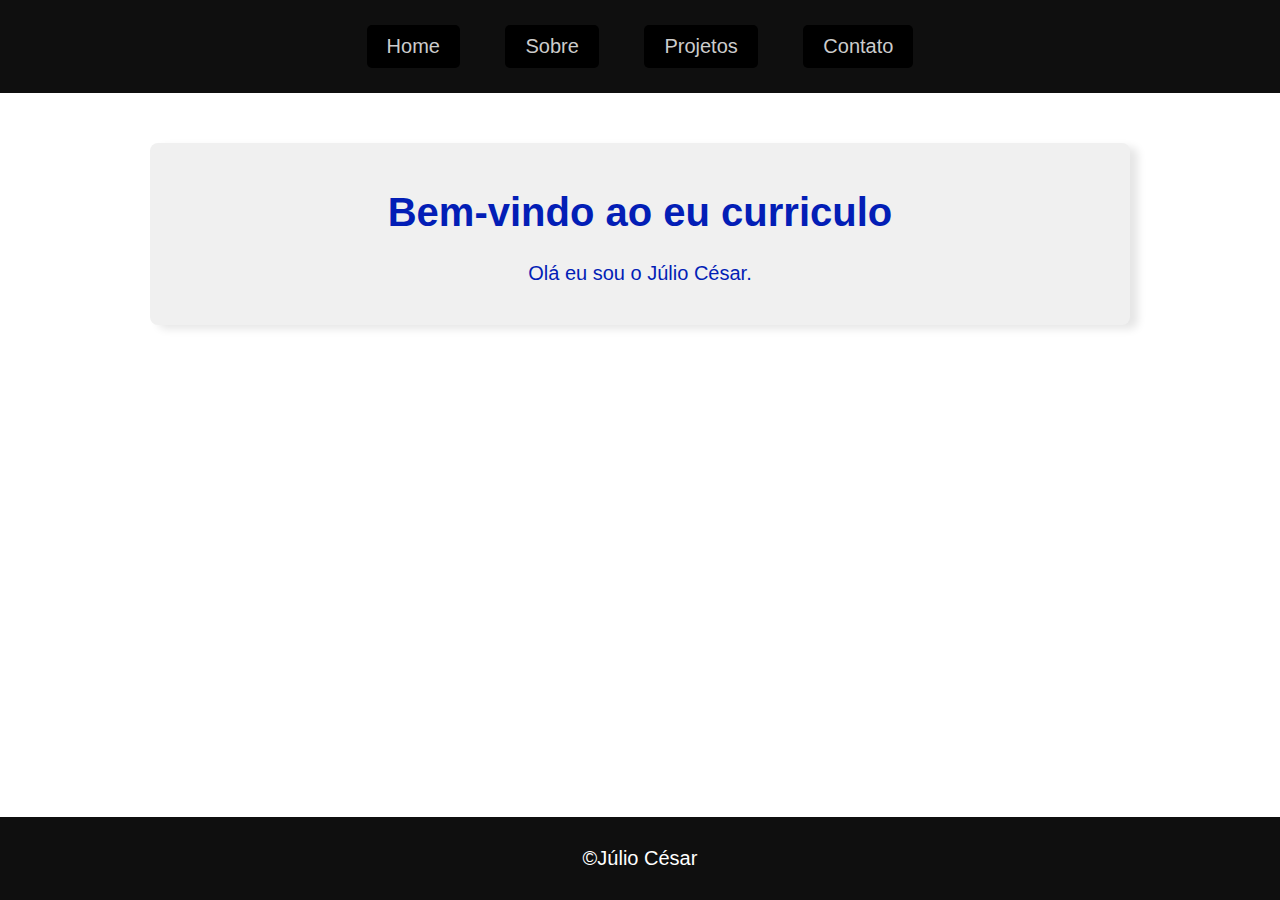
<file: index.html>
<!DOCTYPE html>
<html lang="pt-br">
<head>
    <meta charset="UTF-8">
    <meta name="viewport" content="width=device-width, initial-scale=1.0">
    <title>Curriculo</title>
    <link rel="stylesheet" href="https://cdn.jsdelivr.net/npm/bootstrap-icons@1.11.3/font/bootstrap-icons.min.css">
    <link rel="stylesheet" href="styles.css">
</head>
<body>
    <header>
        <nav>
            <ul>
                <li><a href="index.html">Home</a></li>
                <li><a href="sobre.html">Sobre</a></li>
                <li><a href="projetos.html">Projetos</a></li>
                <li><a href="contatos.html">Contato</a></li>
            </ul>
        </nav>
    </header>
    <main>
        <section id="home" class="container">
            <div class="item">
                <h1>Bem-vindo ao eu curriculo</h1>
                <p>Olá eu sou o Júlio César.</p>
            </div>
      
        </section>
    </main>
    <footer>
        <p>&copy;Júlio César</p>
    </footer>
</body>
</html>
</file>
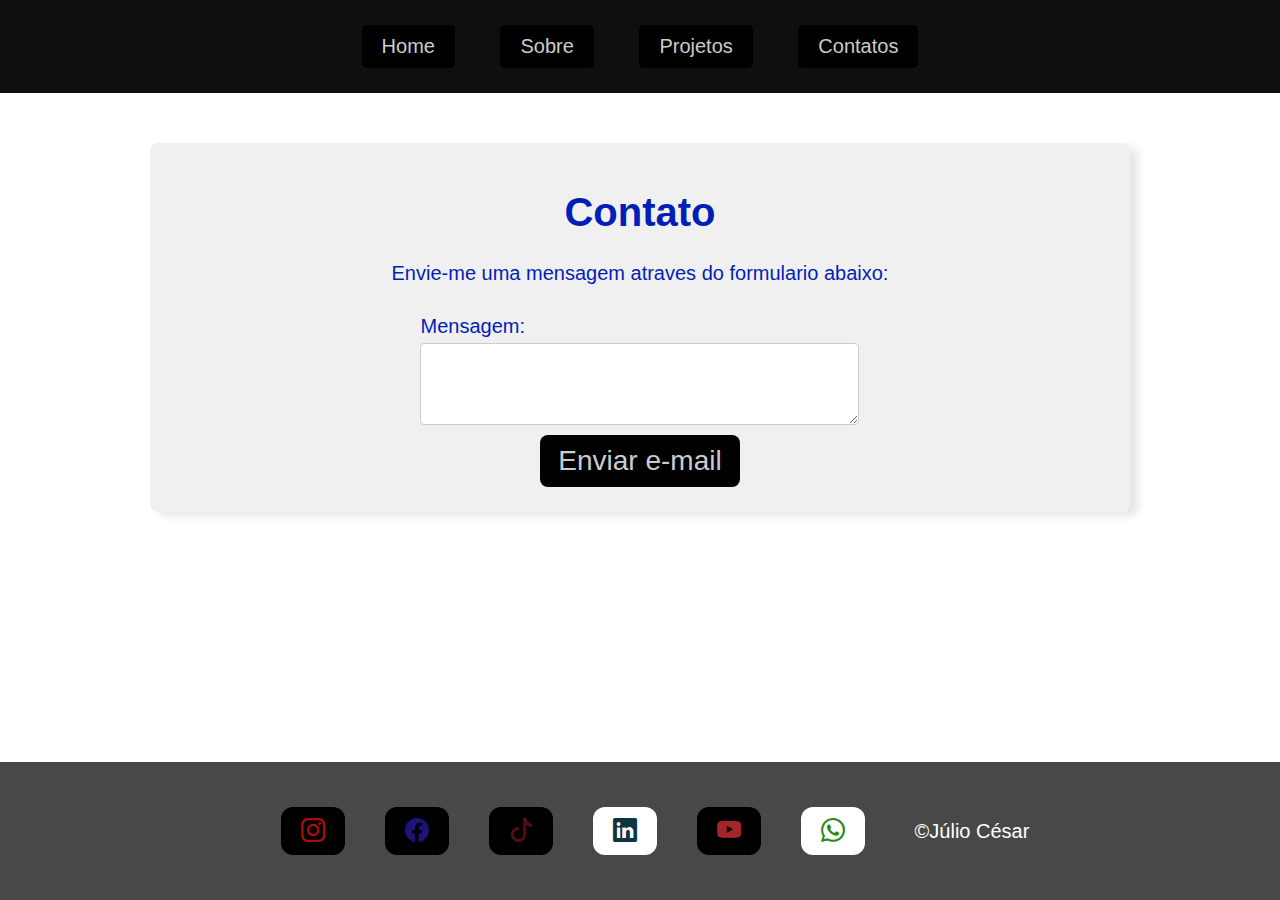
<file: contatos.html>
<!DOCTYPE html>
<html lang="pt-br">

<head>
    <meta charset="UTF-8">
    <meta name="viewport" content="width=device-width, initial-scale=1.0">
    <title>Contatos</title>
    <link rel="stylesheet" href="https://cdn.jsdelivr.net/npm/bootstrap-icons@1.11.3/font/bootstrap-icons.min.css">
    <link rel="stylesheet" href="styles.css">
</head>

<body>
    <header>
        <nav>
            <ul>
                <li><a href="index.html">Home</a></li>
                <li><a href="sobre.html">Sobre</a></li>
                <li><a href="projetos.html">Projetos</a></li>
                <li><a href="contatos.html">Contatos</a></li>
            </ul>
        </nav>
    </header>
    <main>
        <section id="contato" class="contato">
            <div class="item">
                <h1>Contato</h1>
                <p>Envie-me uma mensagem atraves do formulario abaixo:</p>
                <form action="malito:juliocesardossantosj90@gmail.com" method="post" target="_blank">
                    <label for="mensagem">Mensagem:</label>
                    <textarea name="text" id="mensagem" rows="4" cols="50"></textarea>
                    <br>
                    <button type="submit" class="button">Enviar e-mail</button>
                </form>
            </div>
        </section>
    </main>
    
    <footer class="contatos-meus">
        <div style="display: flex; justify-content: center; align-items: center; gap: 20px; padding: 20px;">
            <a href="SEU_LINK_INSTAGRAM" target="_blank" rel="noopener noreferrer" style="background-color: black;color: rgb(175, 13, 13); font-size: 24px; text-decoration: none;border-radius: 12px;">
                <i class="bi bi-instagram"></i>
            </a>
            <a href="SEU_LINK_FACEBOOK" target="_blank" rel="noopener noreferrer" style="color: rgb(29, 19, 121); font-size: 24px; text-decoration: none;border-radius: 12px;">
                <i class="bi bi-facebook"></i>
            </a>
            <a href="SEU_LINK_TIKTOK" target="_blank" rel="noopener noreferrer" style="color: rgb(83, 15, 15); font-size: 24px; text-decoration: none;border-radius: 12px;">
                <i class="bi bi-tiktok"></i>
            </a>
            <a href="SEU_LINK_LINKEDIN" target="_blank" rel="noopener noreferrer" style="background-color: white;color: rgb(15, 52, 66); font-size: 24px; text-decoration: none;border-radius: 12px;">
                <i class="bi bi-linkedin"></i>
            </a>
            <a href="SEU_LINK_YOUTUBE" target="_blank" rel="noopener noreferrer" style="color: rgb(163, 39, 39); font-size: 24px; text-decoration: none;border-radius: 12px;">
                <i class="bi bi-youtube"></i>
            </a>
            <a href="https://wa.me/SEU_NUMERO_WHATSAPP" target="_blank" rel="noopener noreferrer" style="background-color: white;color: rgb(44, 136, 21); font-size: 24px; text-decoration: none;border-radius: 12px;">
                <i class="bi bi-whatsapp"></i>
            </a>
        </div>
        <p>&copy;Júlio César</p>
    </footer>
</body>

</html>
</file>
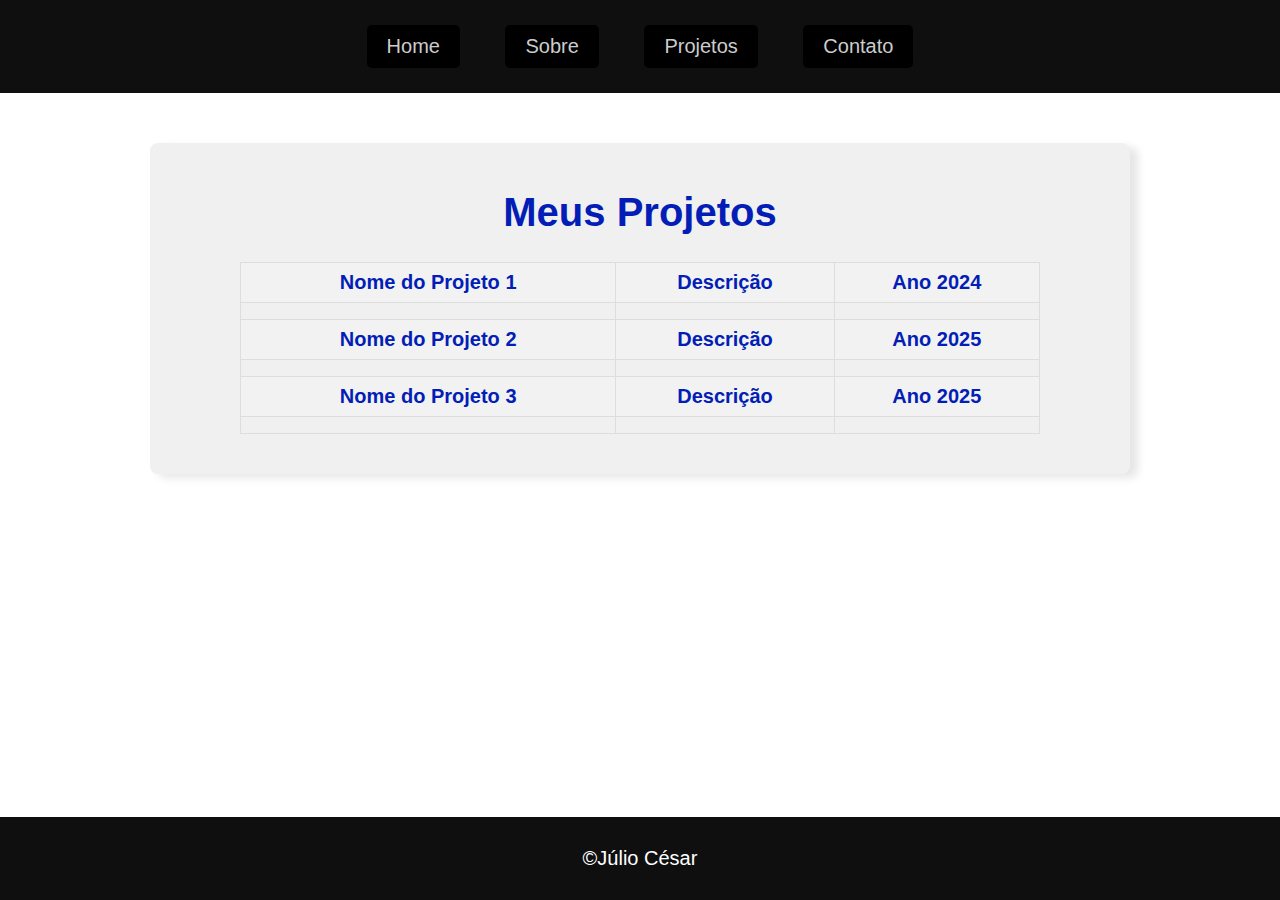
<file: projetos.html>
<!DOCTYPE html>
<html lang="pt-br">
<head>
    <meta charset="UTF-8">
    <meta name="viewport" content="width=device-width, initial-scale=1.0">
    <title>Projetos</title>
    <link rel="stylesheet" href="https://cdn.jsdelivr.net/npm/bootstrap-icons@1.11.3/font/bootstrap-icons.min.css">
    <link rel="stylesheet" href="styles.css">
</head>
<body>
    <header>
        <nav>
            <ul>
                <li><a href="index.html">Home</a></li>
                <li><a href="sobre.html">Sobre</a></li>
                <li><a href="projetos.html">Projetos</a></li>
                <li><a href="contatos.html">Contato</a></li>
            </ul>
        </nav>
    </header>
    <main>
        <section id="projetos" class="container">
            <div class="item">
                <h1>Meus Projetos</h1>
                <table id="table-projetos">
                    <tr>
                        <th>Nome do Projeto 1</th>
                        <th>Descrição</th>
                        <th>Ano 2024</th>
                    </tr>
                    <tr>
                        <td></td>
                        <td></td>
                        <td></td>
                    </tr>
                    <th>Nome do Projeto 2</th>
                    <th>Descrição</th>
                    <th>Ano 2025</th>
                </tr>
                <tr>
                    <td></td>
                    <td></td>
                    <td></td>
                </tr>
                <th>Nome do Projeto 3</th>
                <th>Descrição</th>
                <th>Ano 2025</th>
            </tr>
            <tr>
                <td></td>
                <td></td>
                <td></td>
            </tr>
                </table>
                
            </div>
        </section>
    </main>
    <footer>
        <p>&copy;Júlio César</p>
    </footer>
</body>
</html>
</file>
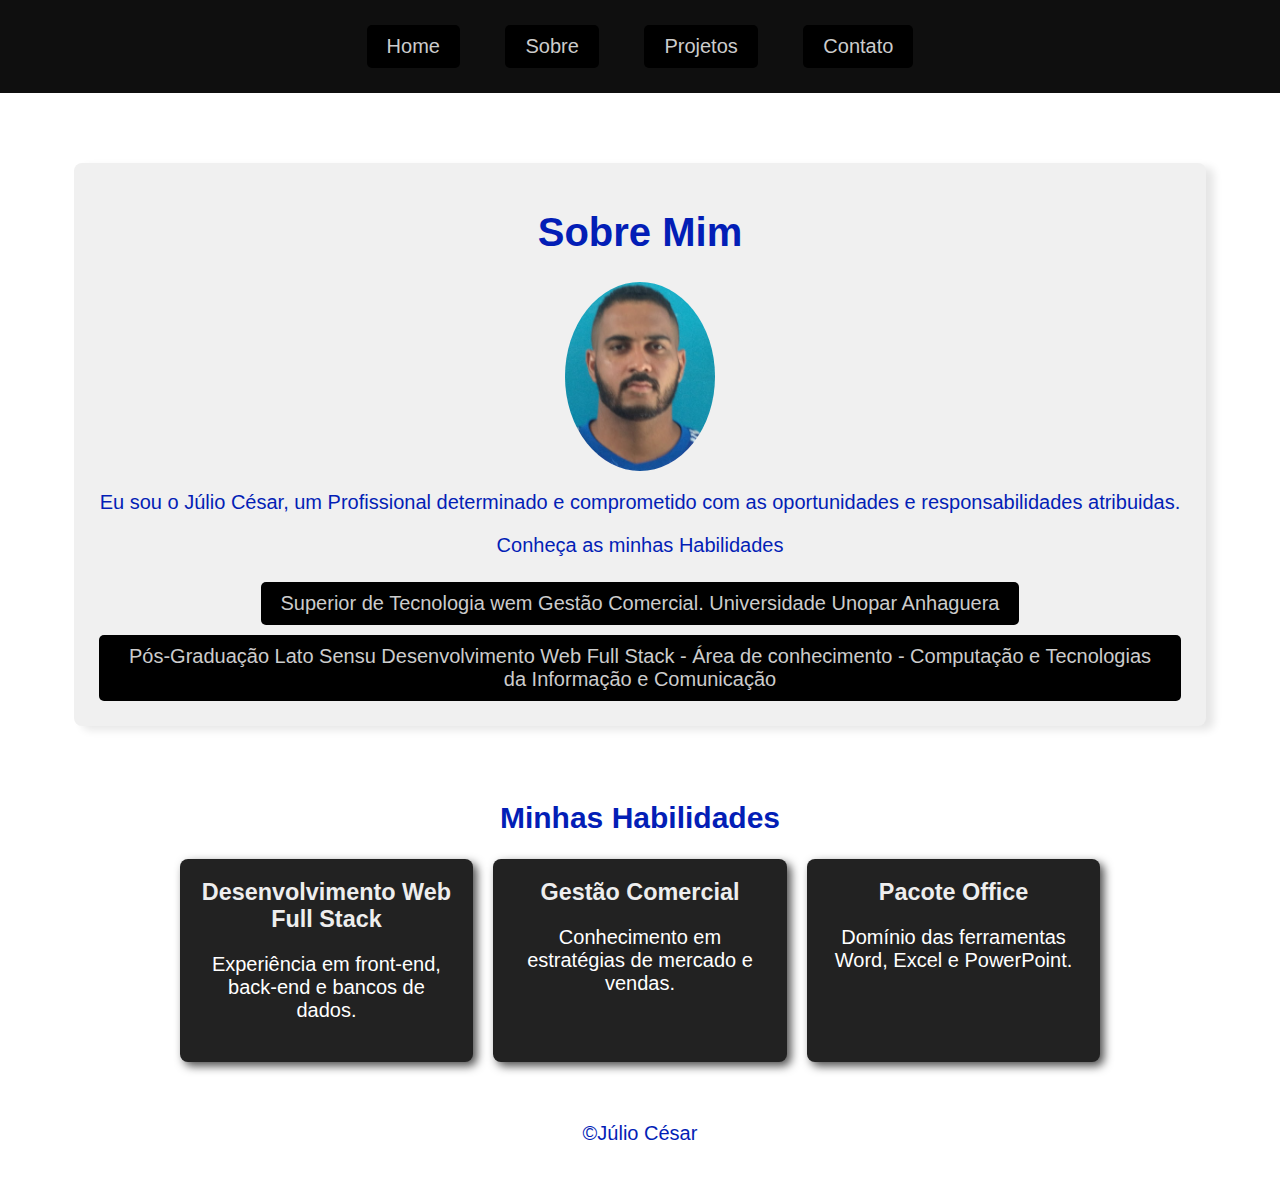
<file: sobre.html>
<!DOCTYPE html>
<html lang="pt-br">

<head>
    <meta charset="UTF-8">
    <meta name="viewport" content="width=device-width, initial-scale=1.0">
    <title>Sobre</title>
    <link rel="stylesheet" href="https://cdn.jsdelivr.net/npm/bootstrap-icons@1.11.3/font/bootstrap-icons.min.css">
    <link rel="stylesheet" href="styles.css">
</head>

<body>
    <header>
        <nav>
            <ul>
                <li><a href="index.html">Home</a></li>
                <li><a href="sobre.html">Sobre</a></li>
                <li><a href="projetos.html">Projetos</a></li>
                <li><a href="contatos.html">Contato</a></li>
            </ul>
        </nav>
    </header>
    <main>

    </main>
    <section id="home" class="container">
        <div class="item">
            <h1>Sobre Mim</h1>
            <img id="profile" src="programadorjc01.png" alt="Júlio César programadorjc">
            <p>Eu sou o Júlio César, um Profissional determinado e comprometido com as oportunidades e responsabilidades atribuidas.</p>
            <p>Conheça as minhas Habilidades</p>
            <a href="#http://">Superior de Tecnologia wem Gestão Comercial. Universidade Unopar Anhaguera</a>

            <a href="#http://"> Pós-Graduação Lato Sensu Desenvolvimento Web Full
                Stack - Área de conhecimento - Computação e Tecnologias da Informação e Comunicação</a>

        </div>
        
    <section class="habilidades-destaque">
        <h2>Minhas Habilidades</h2>
        <div class="habilidades-lista-destaque">
            <div class="habilidade-box-destaque">
                <h3>Desenvolvimento Web Full Stack</h3>
                <p>Experiência em front-end, back-end e bancos de dados.</p>
            </div>
            <div class="habilidade-box-destaque">
                <h3>Gestão Comercial</h3>
                <p>Conhecimento em estratégias de mercado e vendas.</p>
            </div>
            <div class="habilidade-box-destaque">
                <h3>Pacote Office</h3>
                <p>Domínio das ferramentas Word, Excel e PowerPoint.</p>
            </div>
            </div>
    </section>

        <p>&copy;Júlio César</p>


</body>

</html>
</file>
<file: styles.css>
/* Estilos gerais para o corpo da página */
body {
    /* background-color: black; */
    /* Cor de fundo preta (comentada no seu CSS) */
    font-family: Arial, Helvetica, sans-serif;
    /* Fonte padrão para o texto */
    color: rgb(3, 30, 182);
    /* Cor do texto principal */
    /* color: white; */
    /* Cor do texto branco (comentada no seu CSS) */
    font-size: 20px;
    /* Tamanho da fonte padrão */
    margin: 0;
    /* Remove as margens padrão do body */
    display: flex;
    /* Ativa o modelo de layout flexível para o body */
    flex-direction: column;
    /* Organiza os filhos do body em coluna */
    align-items: center;
    /* Centraliza os itens horizontalmente no body */
    min-height: 100vh;
    /* Garante que o body ocupe pelo menos a altura total da viewport */
    box-sizing: border-box;
    /* Inclui padding e border na largura e altura total do elemento */
}

/* Estilos para o cabeçalho da página */
header {
    background-color: rgb(15, 15, 15);
    /* Cor de fundo do cabeçalho */
    color: #0a0a0a;
    /* Cor do texto no cabeçalho */
    padding: 20px 0;
    /* Espaçamento interno superior e inferior do cabeçalho */
    width: 100%;
    /* O cabeçalho ocupa a largura total da tela */
    box-sizing: border-box;
    /* Inclui padding e border na largura total */
}

/* Estilos para a lista de navegação no cabeçalho */
header nav ul {
    color: white;
    /* Cor do texto dos links de navegação */
    list-style-type: none;
    /* Remove os marcadores de lista */
    margin: 0;
    /* Remove as margens padrão da lista */
    padding: 0;
    /* Remove o preenchimento padrão da lista */
    text-align: center;
    /* Centraliza o texto dos itens da lista */
}

/* Estilos para cada item da lista de navegação */
header nav ul li {
    display: inline;
    /* Exibe os itens da lista em linha horizontal */
    margin: 0 15px;
    /* Espaçamento horizontal entre os itens da lista */
}

/* Estilos para os links de navegação */
header nav ul li a {
    color: #f0e6e6;
    /* Cor do texto dos links */
    text-decoration: none;
    /* Remove o sublinhado padrão dos links */
}

/* Estilos para a seção principal do conteúdo */
main {
    padding: 20px;
    /* Espaçamento interno ao redor do conteúdo principal */
    text-align: center;
    /* Centraliza o texto dentro da seção principal */
    width: 90%;
    /* Largura da seção principal */
    max-width: 1200px;
    /* Largura máxima da seção principal */
    box-sizing: border-box;
    /* Inclui padding e border na largura total */
    flex-grow: 1;
    /* Permite que a main cresça para ocupar o espaço restante */
    display: flex;
    flex-direction: column;
    align-items: center;
}

 .navbar {
    background-color: blueviolet;
    position: fixed;
    top: 0;
    left: 0;
    height: 100%;
    width: 200px;
    display: flex;
    flex-direction: column;
    padding: 15px;
  }

  .navbar a {
    color: rgb(237, 238, 241);
    text-decoration: none;
    padding: 10px 20px;
    margin: 5px 0;
    display: block;
  }

  .navbar a:hover {
    background-color: #575757;
  }

  @media (max-width: 600px) {
    .navbar {
      position: static;
      width: 100%;
      height: auto;
      flex-direction: row; /* Menu horizontal em telas menores */
      justify-content: space-around; /* Distribui os itens */
    }

    .navbar a {
      padding: 10px;
      margin: 0; /* Ajusta espaçamento em links menores */
    }
  }

  
  footer {
    background-color: #0f0f0f;
    color: white;
    text-align: center;
    padding: 10px 0;
    width: 100%;
    box-sizing: border-box; /* Corrigido: border-box */
    display: flex;
    flex-direction: row; /* Links em linha por padrão */
    justify-content: center; /* Centraliza os itens */
    align-items: center; /* Alinha verticalmente */
    flex-wrap: wrap; /* Permite quebra em telas pequenas */
  }

  footer a {
    color: white;
    text-decoration: none;
    margin: 5px 10px;
    padding: 5px;
  }

  footer a:hover {
    text-decoration: underline;
  }

  @media (max-width: 600px) {
    footer {
      flex-direction: column; /* Links em coluna para telas menores */
      justify-content: center;
      align-items: center;
    }

    footer a {
      margin: 5px 0; /* Ajusta o espaçamento dos links */
    }
  }
/* Estilos para o formulário */
form {
    display: inline-block;
    /* Exibe o formulário como um bloco em linha */
    margin-top: 10px;
    /* Espaçamento superior do formulário */
}

/* Estilos para as labels do formulário */
form label {
    width: 100%;
    /* A label ocupa a largura total do seu container */
    max-width: 500px;
    /* Largura máxima da label */
    display: block;
    /* Faz com que cada label ocupe uma linha separada */
    margin-bottom: 5px;
    /* Espaçamento inferior da label */
    text-align: left;
    /* Alinha o texto da label à esquerda */
}

/* Estilos para a textarea do formulário */
form textarea {
    width: 100%;
    /* A textarea ocupa a largura total do seu container */
    max-width: 500px;
    /* Largura máxima da textarea */
    padding: 10px;
    /* Espaçamento interno da textarea */
    border: 1px solid #ccc;
    /* Borda da textarea */
    border-radius: 4px;
    /* Borda arredondada da textarea */
    box-sizing: border-box;
    /* Inclui padding e border na largura total */
}

/* Estilos para as seções genéricas */
section {
    margin: 20px 0;
    /* Espaçamento vertical entre as seções */
    width: 90%;
    max-width: 1200px;
    box-sizing: border-box;
    text-align: center;
}

/* Estilos para o container flexível */
.container {
    display: flex;
    /* Ativa o modelo de layout flexível */
    flex-wrap: wrap;
    /* Permite que os itens quebrem para a próxima linha se não houver espaço */
    justify-content: center;
    /* Centraliza os itens horizontalmente */
}

/* Estilos para os itens dentro do container flexível */
.item {
    background-color: #f0f0f0;
    /* Cor de fundo dos itens */
    padding: 20px;
    /* Espaçamento interno dos itens */
    margin: 10px;
    /* Espaçamento ao redor dos itens */
    flex: 1 1 300px;
    /* Define como os itens devem crescer e encolher (largura base de 300px) */
    text-align: center;
    /* Centraliza o texto dentro dos itens */
    border-radius: 8px;
    /* Borda arredondada dos itens */
    box-shadow: 8px 4px 8px rgba(0, 0, 0, 0.1);
    /* Sombra suave dos itens */
}

/* Estilos para a imagem de perfil */
#profile {
    width: 150px;
    /* Largura da imagem de perfil */
    border-radius: 50%;
    /* Faz a imagem ficar circular */
    display: block;
    /* Remove o espaço extra abaixo da imagem */
    margin: 20px auto;
    /* Centraliza a imagem horizontalmente e adiciona margem vertical */
}

/* Estilos para a tabela de projetos */
#table-projetos {
    width: 90%;
    /* Largura da tabela */
    max-width: 800px;
    /* Largura máxima da tabela */
    text-align: center;
    /* Centraliza o texto na tabela */
    border-collapse: collapse;
    /* Colapsa as bordas da tabela */
    margin: 20px auto;
    /* Centraliza a tabela horizontalmente e adiciona margem vertical */
}

#table-projetos th,
#table-projetos td {
    border: 1px solid #ddd;
    /* Adiciona borda às células da tabela */
    padding: 8px;
    /* Espaçamento interno das células da tabela */
}

#table-projetos th {
    background-color: #f2f2f2;
    /* Cor de fundo do cabeçalho da tabela */
}

/* Estilos para botões */
.button {
    display: inline-block;
    /* Exibe o botão como um bloco em linha */
    border-radius: 8px;
    /* Borda arredondada do botão */
    background-color: black;
    /* Cor de fundo do botão */
    border: none;
    /* Remove a borda padrão do botão */
    color: #ccc;
    /* Cor do texto do botão */
    text-align: center;
    /* Centraliza o texto no botão */
    font-size: 28px;
    /* Tamanho da fonte do botão */
    padding: 10px;
    /* Espaçamento interno do botão */
    width: 200px;
    /* Largura do botão */
    transition: all 0.5s;
    /* Adiciona uma transição suave para todas as propriedades */
    cursor: pointer;
    /* Muda o cursor para indicar que é clicável */
    margin: 5px;
    /* Espaçamento ao redor do botão */
    text-decoration: none;
    /* Remove o sublinhado (caso seja usado em um link) */
}

.button span {
    cursor: pointer;
    display: inline-block;
    position: relative;
    transition: 0.5s;
}

.button span:after {
    content: '\00bb';
    /* Caractere Unicode para a seta dupla para a direita */
    position: absolute;
    opacity: 0;
    top: 0;
    right: -20px;
    transition: 0.5s;
}

.button:hover span {
    padding-right: 25px;
}

.button:hover span:after {
    opacity: 1;
    right: 0;
}

/* Estilos para links */
a:link,
a:visited {
    background-color: black;
    /* Cor de fundo do link */
    color: #ccc;
    /* Cor do texto do link */
    padding: 10px 20px;
    /* Espaçamento interno do link */
    text-align: center;
    /* Centraliza o texto do link */
    text-decoration: none;
    /* Remove o sublinhado do link */
    display: inline-block;
    /* Exibe o link como um bloco em linha */
    border-radius: 5px;
    /* Borda arredondada dos links */
}

a {
    margin: 5px;
    /* Espaçamento ao redor dos links */
}

a:hover,
a:active {
    background-color: rgb(39, 80, 117);
    /* Cor de fundo do link ao passar o mouse ou clicar */
    color: rgb(226, 205, 18);
    /* Cor do texto do link ao passar o mouse ou clicar */
}

/* Estilos para a seção de habilidades em destaque */
.habilidades-destaque {
    width: 100%;
    display: flex;
    flex-direction: column;
    align-items: center;
    padding: 20px;
    box-sizing: border-box;
}

/* Estilos para a lista de habilidades em destaque */
.habilidades-lista-destaque {
    display: flex;
    flex-wrap: wrap;
    justify-content: center;
    gap: 20px;
    width: 90%;
    max-width: 1200px;
}

/* Estilos para cada box de habilidade em destaque */
.habilidade-box-destaque {
    background-color: #222;
    /* Cor de fundo dos boxes de habilidade */
    color: white;
    /* Cor do texto nos boxes de habilidade */
    padding: 20px;
    border-radius: 8px;
    text-align: center;
    flex-basis: calc(33.33% - 40px);
    /* Aproximadamente um terço da largura, subtraindo o espaçamento */
    box-shadow: 4px 4px 10px rgba(0, 0, 0, 0.7);
    /* Sombra para destacar os boxes */
    transition: transform 0.3s ease-in-out, box-shadow 0.3s ease-in-out;
    /* Transição suave para o efeito hover */
    box-sizing: border-box;
}

/* Estilos para o efeito hover nos boxes de habilidade */
.habilidade-box-destaque:hover {
    transform: translateY(-5px);
    /* Leve deslocamento para cima ao passar o mouse */
    box-shadow: 6px 6px 15px rgba(0, 0, 0, 0.9);
    /* Sombra mais pronunciada no hover */
}

/* Estilos para o título dentro dos boxes de habilidade */
.habilidade-box-destaque h3 {
    margin-top: 0;
    margin-bottom: 10px;
    color: #eee;
}

/* Estilos para a seção de contatos no rodapé */
.contatos-meus {
    margin-top: 30px;
    /* Espaçamento superior da seção de contatos */
    background-color: #494848;
    /* Cor de fundo da seção de contatos */
    padding: 20px 0;
    text-align: center;
    width: 100%;
    box-sizing: border-box;
    display: flex;
    justify-content: center;
    /* Centraliza os ícones horizontalmente */
    align-items: center;
    /* Centraliza os ícones verticalmente */
    gap: 20px;
    /* Espaçamento entre os ícones */
}

.contatos-meus a {
    color: white;
    font-size: 24px;
    text-decoration: none;
}

/* Responsividade para a seção de habilidades */
@media (max-width: 768px) {
    .habilidade-box-destaque {
        flex-basis: calc(50% - 20px);
        /* Metade da largura em telas menores */
    }

    {
     
    }
}

@media (max-width: 480px) {
    .habilidade-box-destaque {
        flex-basis: 100%;
        /* Largura total em telas muito pequenas */
    }
}
</file>
